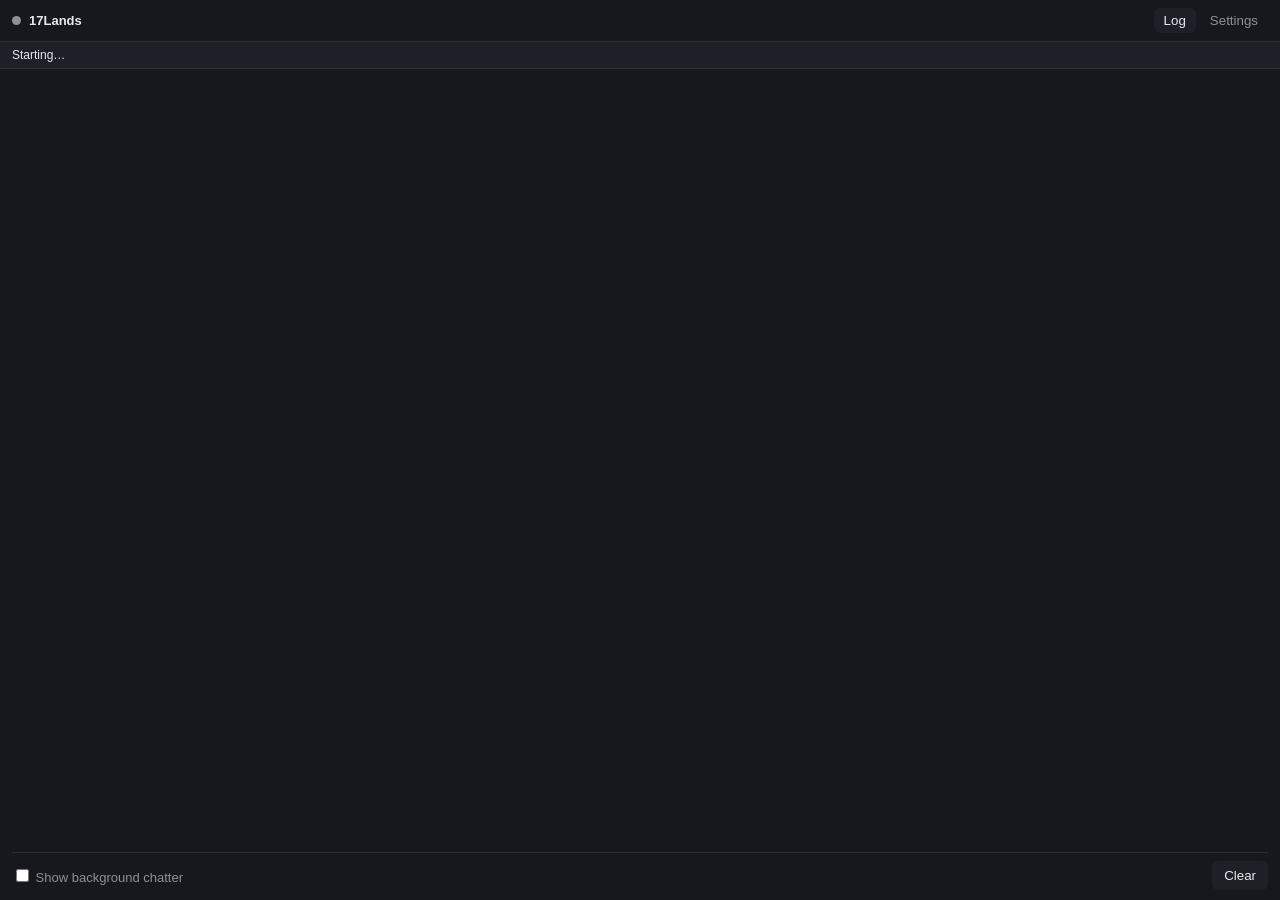
<file: desktop/ui/index.html>
<!DOCTYPE html>
<html lang="en">
  <head>
    <meta charset="UTF-8" />
    <meta name="viewport" content="width=device-width, initial-scale=1.0" />
    <title>17Lands</title>
    <link rel="stylesheet" href="style.css" />
  </head>
  <body>
    <header>
      <div class="brand">
        <span class="dot" id="status-dot"></span>
        <strong>17Lands</strong>
      </div>
      <nav>
        <button class="tab active" data-view="log">Log</button>
        <button class="tab" data-view="settings">Settings</button>
      </nav>
    </header>

    <section id="status-bar">
      <span id="status-text">Starting…</span>
      <span id="status-uploads" class="muted"></span>
    </section>

    <!-- Log view -->
    <main id="view-log" class="view">
      <div id="log" class="log"></div>
      <div class="logbar">
        <label><input type="checkbox" id="show-chatter" /> Show background chatter</label>
        <button id="clear-log">Clear</button>
      </div>
    </main>

    <!-- Settings view -->
    <main id="view-settings" class="view hidden">
      <div class="field">
        <label for="token">17Lands token</label>
        <p class="muted">
          Find it on your 17Lands account page. Stored locally in your config dir.
        </p>
        <div class="row">
          <input type="text" id="token" placeholder="00000000-0000-4000-8000-000000000000" />
          <button id="save-token">Save</button>
        </div>
        <p id="token-msg" class="msg"></p>
      </div>

      <div class="field">
        <label for="log-path">Log file</label>
        <p class="muted">Auto-detected. Override only if your Player.log lives elsewhere.</p>
        <div class="row">
          <input type="text" id="log-path" placeholder="(auto-detected)" />
          <button id="save-path">Set</button>
        </div>
        <p id="path-msg" class="msg"></p>
      </div>

      <div class="field">
        <span class="muted">Uploading to: <code id="host"></code></span>
      </div>
    </main>

    <script src="app.js"></script>
  </body>
</html>
</file>
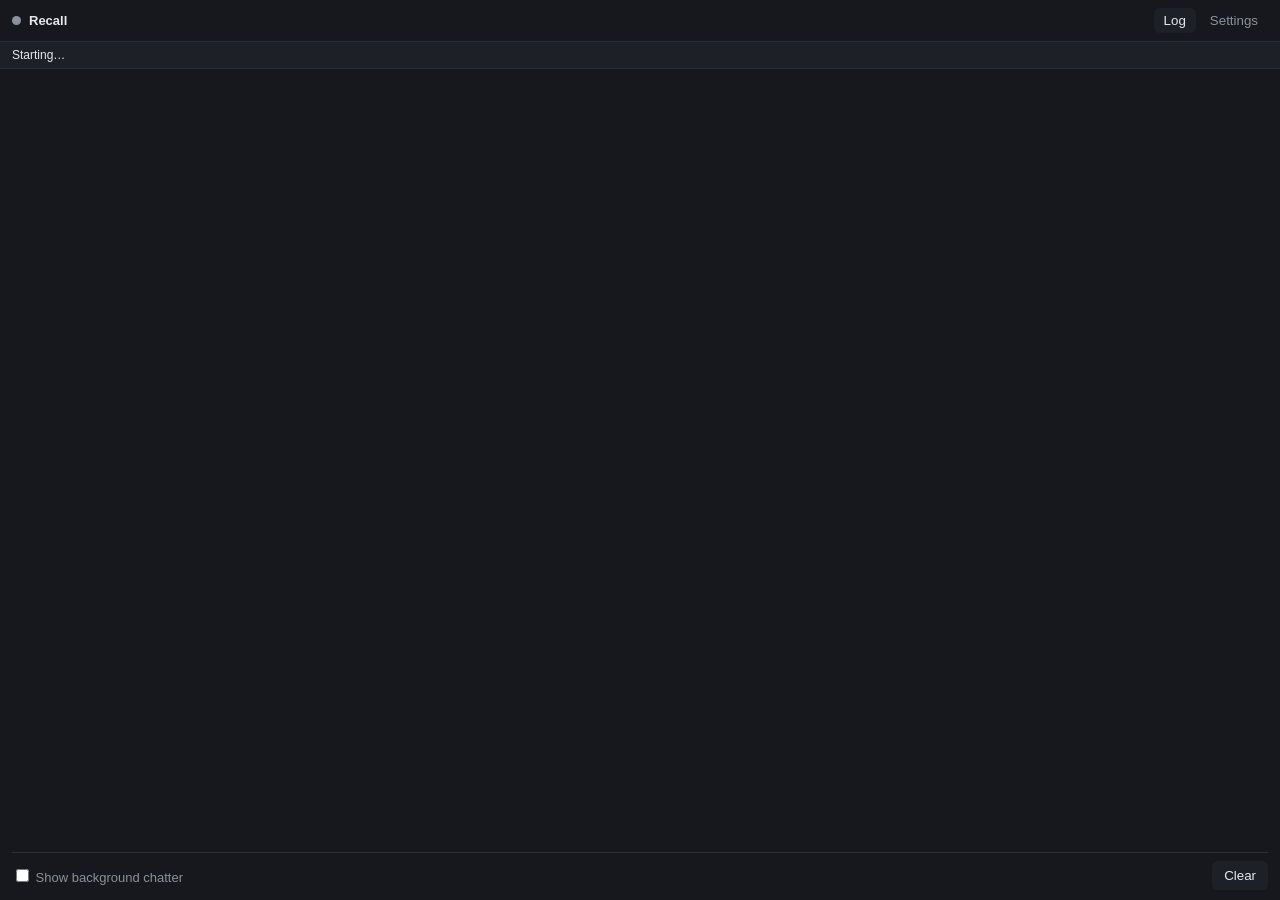
<file: crates/desktop/ui/index.html>
<!DOCTYPE html>
<html lang="en">
  <head>
    <meta charset="UTF-8" />
    <meta name="viewport" content="width=device-width, initial-scale=1.0" />
    <title>Recall</title>
    <link rel="stylesheet" href="style.css" />
  </head>
  <body>
    <header>
      <div class="brand">
        <span class="dot" id="status-dot"></span>
        <strong id="brand-name">Recall</strong>
      </div>
      <nav>
        <button class="tab active" data-view="log">Log</button>
        <button class="tab" data-view="settings">Settings</button>
      </nav>
    </header>

    <section id="status-bar">
      <span id="status-text">Starting…</span>
      <span id="status-uploads" class="muted"></span>
    </section>

    <!-- Log view -->
    <main id="view-log" class="view">
      <div id="log" class="log"></div>
      <div class="logbar">
        <label><input type="checkbox" id="show-chatter" /> Show background chatter</label>
        <button id="clear-log">Clear</button>
      </div>
    </main>

    <!-- Settings view -->
    <main id="view-settings" class="view hidden">
      <div class="field">
        <label for="token">17Lands token</label>
        <p class="muted">
          Find it on your 17Lands account page. Stored locally in your config dir.
        </p>
        <div class="row">
          <input type="text" id="token" placeholder="00000000-0000-4000-8000-000000000000" />
          <button id="save-token">Save</button>
        </div>
        <p id="token-msg" class="msg"></p>
      </div>

      <div class="field">
        <label for="log-path">Log file</label>
        <p class="muted">Auto-detected. Override only if your Player.log lives elsewhere.</p>
        <div class="row">
          <input type="text" id="log-path" placeholder="(auto-detected)" />
          <button id="save-path">Set</button>
        </div>
        <p id="path-msg" class="msg"></p>
      </div>

      <div class="field">
        <span class="muted">Uploading to: <code id="host"></code></span>
      </div>
    </main>

    <script src="app.js"></script>
  </body>
</html>
</file>
<file: desktop/ui/style.css>
:root {
  --bg: #16181d;
  --panel: #1d2026;
  --line: #2a2e37;
  --fg: #e6e8ec;
  --muted: #8b919c;
  --accent: #5b9dff;
  --ok: #4ec97a;
  --warn: #e6b450;
  --err: #ef6b6b;
  font-family: -apple-system, BlinkMacSystemFont, "Segoe UI", sans-serif;
}

* { box-sizing: border-box; }

html, body {
  margin: 0;
  height: 100%;
  background: var(--bg);
  color: var(--fg);
  font-size: 13px;
}

body { display: flex; flex-direction: column; height: 100vh; }

header {
  display: flex;
  align-items: center;
  justify-content: space-between;
  padding: 8px 12px;
  border-bottom: 1px solid var(--line);
  -webkit-user-select: none;
}

.brand { display: flex; align-items: center; gap: 8px; }
.dot { width: 9px; height: 9px; border-radius: 50%; background: var(--muted); }
.dot.on { background: var(--ok); }
.dot.off { background: var(--muted); }
.dot.err { background: var(--err); }

nav { display: flex; gap: 4px; }
.tab {
  background: transparent;
  border: 0;
  color: var(--muted);
  padding: 5px 10px;
  border-radius: 6px;
  cursor: pointer;
}
.tab.active { background: var(--panel); color: var(--fg); }

#status-bar {
  display: flex;
  justify-content: space-between;
  padding: 6px 12px;
  background: var(--panel);
  border-bottom: 1px solid var(--line);
  font-size: 12px;
}

.muted { color: var(--muted); }

.view { flex: 1; min-height: 0; display: flex; flex-direction: column; padding: 10px 12px; }
.view.hidden { display: none; }

.log {
  flex: 1;
  overflow-y: auto;
  font-family: ui-monospace, SFMono-Regular, Menlo, monospace;
  font-size: 12px;
  line-height: 1.5;
  white-space: pre-wrap;
  word-break: break-word;
}
.log .l { display: block; }
.log .ts { color: var(--muted); margin-right: 8px; }
.log .chatter { opacity: 0.5; }
.log .WARN { color: var(--warn); }
.log .ERROR { color: var(--err); }
.log .DEBUG { color: var(--muted); }

.logbar {
  display: flex;
  align-items: center;
  justify-content: space-between;
  padding-top: 8px;
  border-top: 1px solid var(--line);
  margin-top: 8px;
  color: var(--muted);
}

.field { margin-bottom: 18px; }
.field > label { display: block; font-weight: 600; margin-bottom: 4px; }
.row { display: flex; gap: 8px; }

input[type="text"] {
  flex: 1;
  background: var(--bg);
  border: 1px solid var(--line);
  color: var(--fg);
  border-radius: 6px;
  padding: 7px 9px;
  font-family: ui-monospace, monospace;
}

button {
  background: var(--accent);
  border: 0;
  color: #fff;
  border-radius: 6px;
  padding: 7px 12px;
  cursor: pointer;
}
button:hover { filter: brightness(1.08); }
#clear-log, .logbar button { background: var(--panel); color: var(--fg); }

.msg { min-height: 16px; margin: 6px 0 0; font-size: 12px; }
.msg.ok { color: var(--ok); }
.msg.err { color: var(--err); }
code { color: var(--accent); }
</file>
<file: crates/desktop/ui/style.css>
:root {
  --bg: #16181d;
  --panel: #1d2026;
  --line: #2a2e37;
  --fg: #e6e8ec;
  --muted: #8b919c;
  --accent: #5b9dff;
  --ok: #4ec97a;
  --warn: #e6b450;
  --err: #ef6b6b;
  font-family: -apple-system, BlinkMacSystemFont, "Segoe UI", sans-serif;
}

* { box-sizing: border-box; }

html, body {
  margin: 0;
  height: 100%;
  background: var(--bg);
  color: var(--fg);
  font-size: 13px;
}

body { display: flex; flex-direction: column; height: 100vh; }

header {
  display: flex;
  align-items: center;
  justify-content: space-between;
  padding: 8px 12px;
  border-bottom: 1px solid var(--line);
  -webkit-user-select: none;
}

.brand { display: flex; align-items: center; gap: 8px; }
.dot { width: 9px; height: 9px; border-radius: 50%; background: var(--muted); }
.dot.on { background: var(--ok); }
.dot.off { background: var(--muted); }
.dot.err { background: var(--err); }

nav { display: flex; gap: 4px; }
.tab {
  background: transparent;
  border: 0;
  color: var(--muted);
  padding: 5px 10px;
  border-radius: 6px;
  cursor: pointer;
}
.tab.active { background: var(--panel); color: var(--fg); }

#status-bar {
  display: flex;
  justify-content: space-between;
  padding: 6px 12px;
  background: var(--panel);
  border-bottom: 1px solid var(--line);
  font-size: 12px;
}

.muted { color: var(--muted); }

.view { flex: 1; min-height: 0; display: flex; flex-direction: column; padding: 10px 12px; }
.view.hidden { display: none; }

.log {
  flex: 1;
  overflow-y: auto;
  font-family: ui-monospace, SFMono-Regular, Menlo, monospace;
  font-size: 12px;
  line-height: 1.5;
  white-space: pre-wrap;
  word-break: break-word;
}
.log .l { display: block; }
.log .ts { color: var(--muted); margin-right: 8px; }
.log .chatter { opacity: 0.5; }
.log .WARN { color: var(--warn); }
.log .ERROR { color: var(--err); }
.log .DEBUG { color: var(--muted); }

.logbar {
  display: flex;
  align-items: center;
  justify-content: space-between;
  padding-top: 8px;
  border-top: 1px solid var(--line);
  margin-top: 8px;
  color: var(--muted);
}

.field { margin-bottom: 18px; }
.field > label { display: block; font-weight: 600; margin-bottom: 4px; }
.row { display: flex; gap: 8px; }

input[type="text"] {
  flex: 1;
  background: var(--bg);
  border: 1px solid var(--line);
  color: var(--fg);
  border-radius: 6px;
  padding: 7px 9px;
  font-family: ui-monospace, monospace;
}

button {
  background: var(--accent);
  border: 0;
  color: #fff;
  border-radius: 6px;
  padding: 7px 12px;
  cursor: pointer;
}
button:hover { filter: brightness(1.08); }
#clear-log, .logbar button { background: var(--panel); color: var(--fg); }

.msg { min-height: 16px; margin: 6px 0 0; font-size: 12px; }
.msg.ok { color: var(--ok); }
.msg.err { color: var(--err); }
code { color: var(--accent); }
</file>
